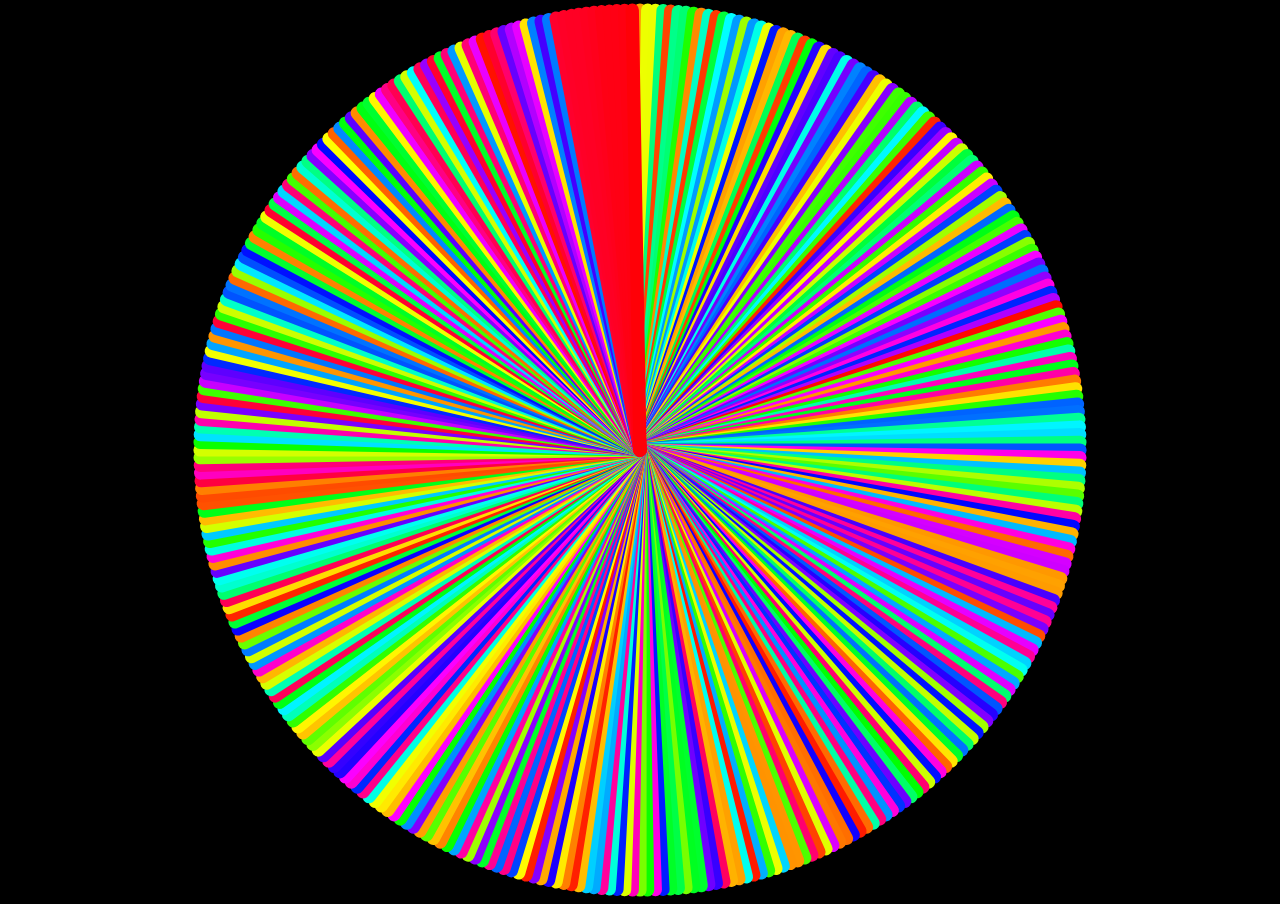
<file: bubblesort/index.html>
<!DOCTYPE html>
<html>
  <head>
    <meta charset="utf-8">
    <meta name="viewport" width=device-width, initial-scale=1.0, maximum-scale=1.0, user-scalable=0>
    <style> body {padding: 0; margin: 0; background-color: black;} </style>
    <script src="p5.min.js"></script>
    <script src="p5.sound.min.js"></script>
    <script src="sketch.js"></script>
  </head>
  <body>
  </body>
</html>
</file>
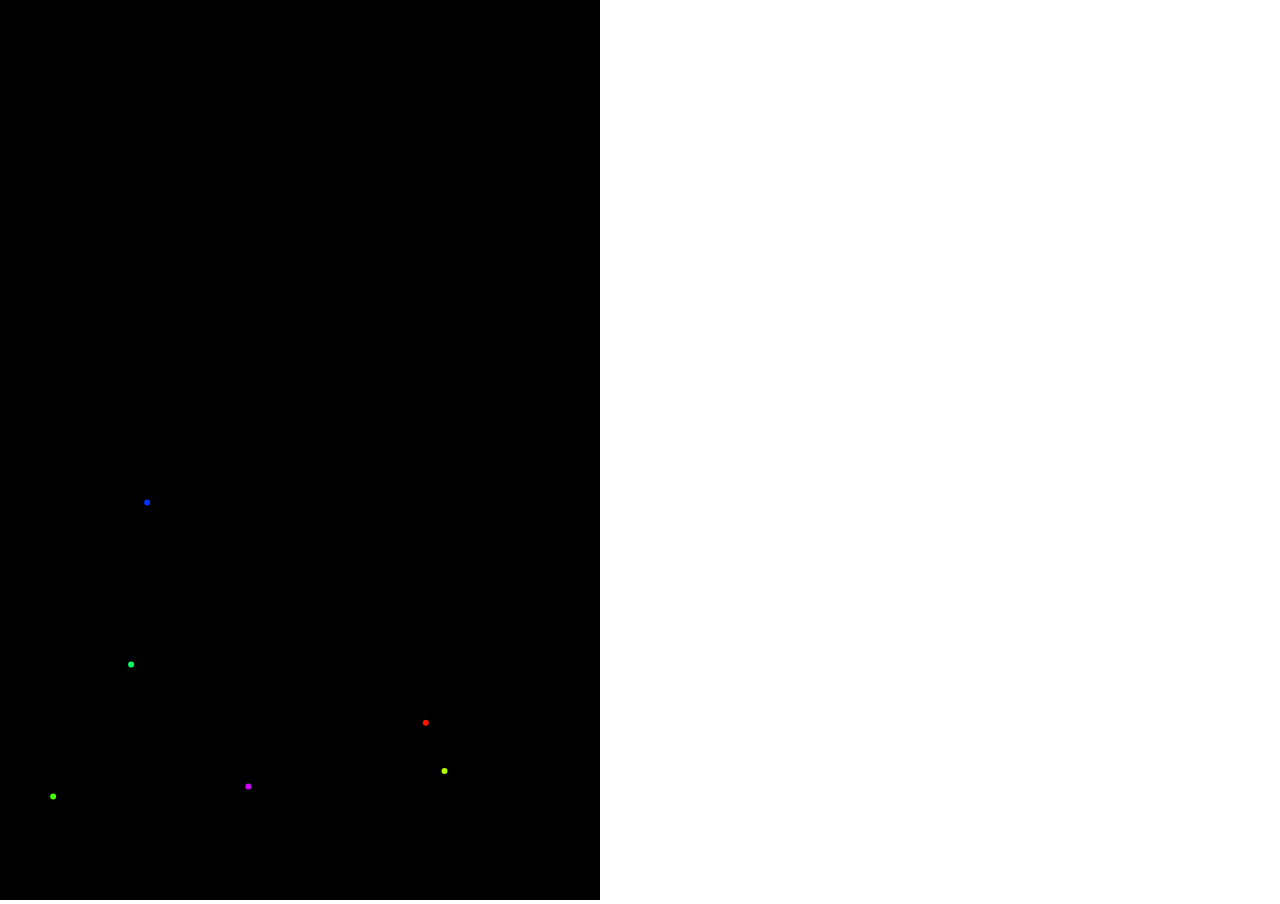
<file: fireworks/index.html>
<!DOCTYPE html>
<html>
  <head>
    <meta charset="utf-8">
    <meta name="viewport" width=device-width, initial-scale=1.0, maximum-scale=1.0, user-scalable=0>
    <style> body {padding: 0; margin: 0;} </style>
    <script src="p5.min.js"></script>
    <!-- <script src="p5.sound.min.js"></script> -->
    <script src="sketch.js"></script>
  </head>
  <body>
  </body>
</html>
</file>
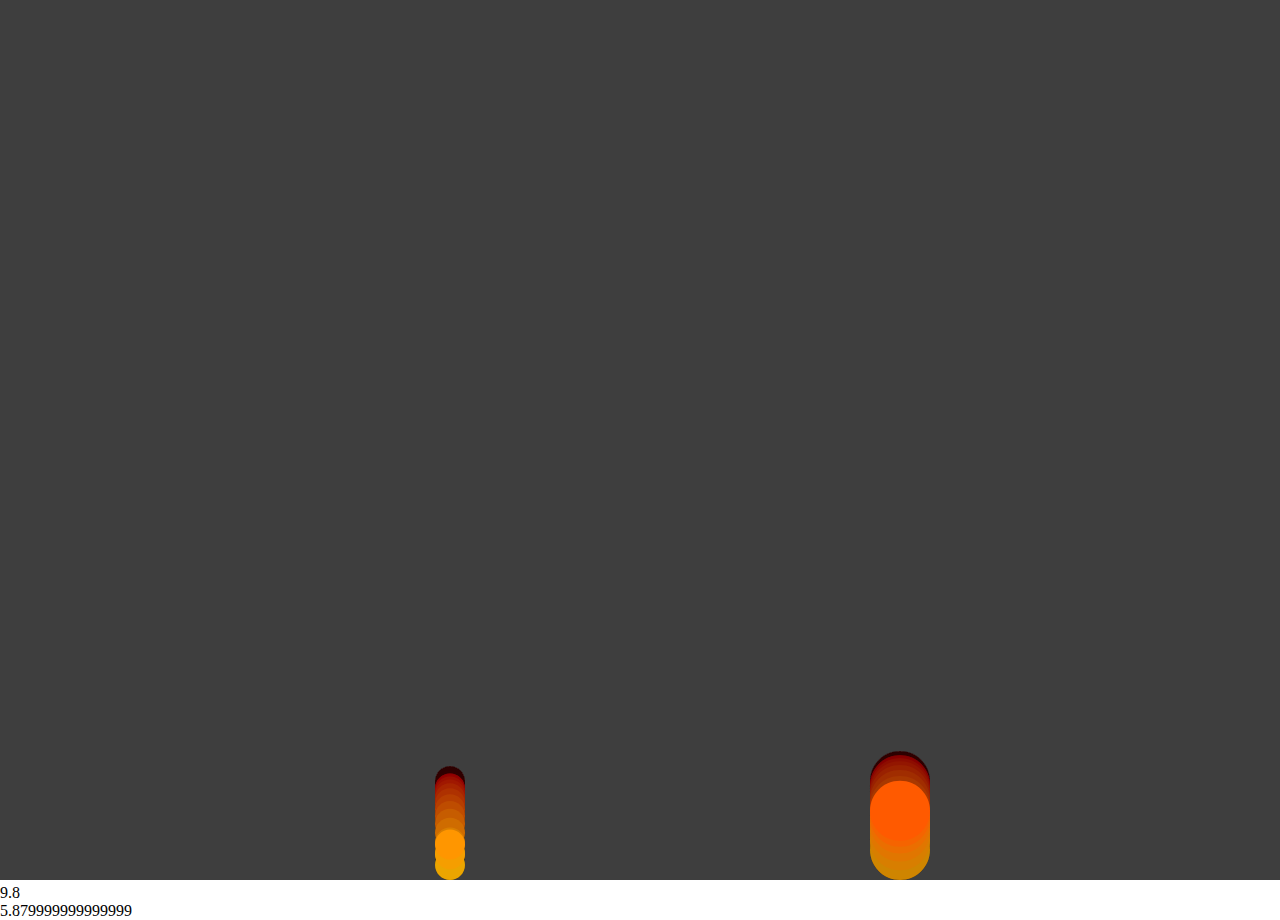
<file: physicsSimulation/index.html>
<!DOCTYPE html>
<html>
  <head>
    <meta charset="utf-8">
    <meta name="viewport" width=device-width, initial-scale=1.0, maximum-scale=1.0, user-scalable=0>
    <style> body {padding: 0; margin: 0;} </style>
    <script src="p5.min.js"></script>
    <script src="p5.sound.min.js"></script>
    <script src="sketch.js"></script>
    <script src="body.js"></script>
  </head>
  <body>
  </body>
</html>
</file>
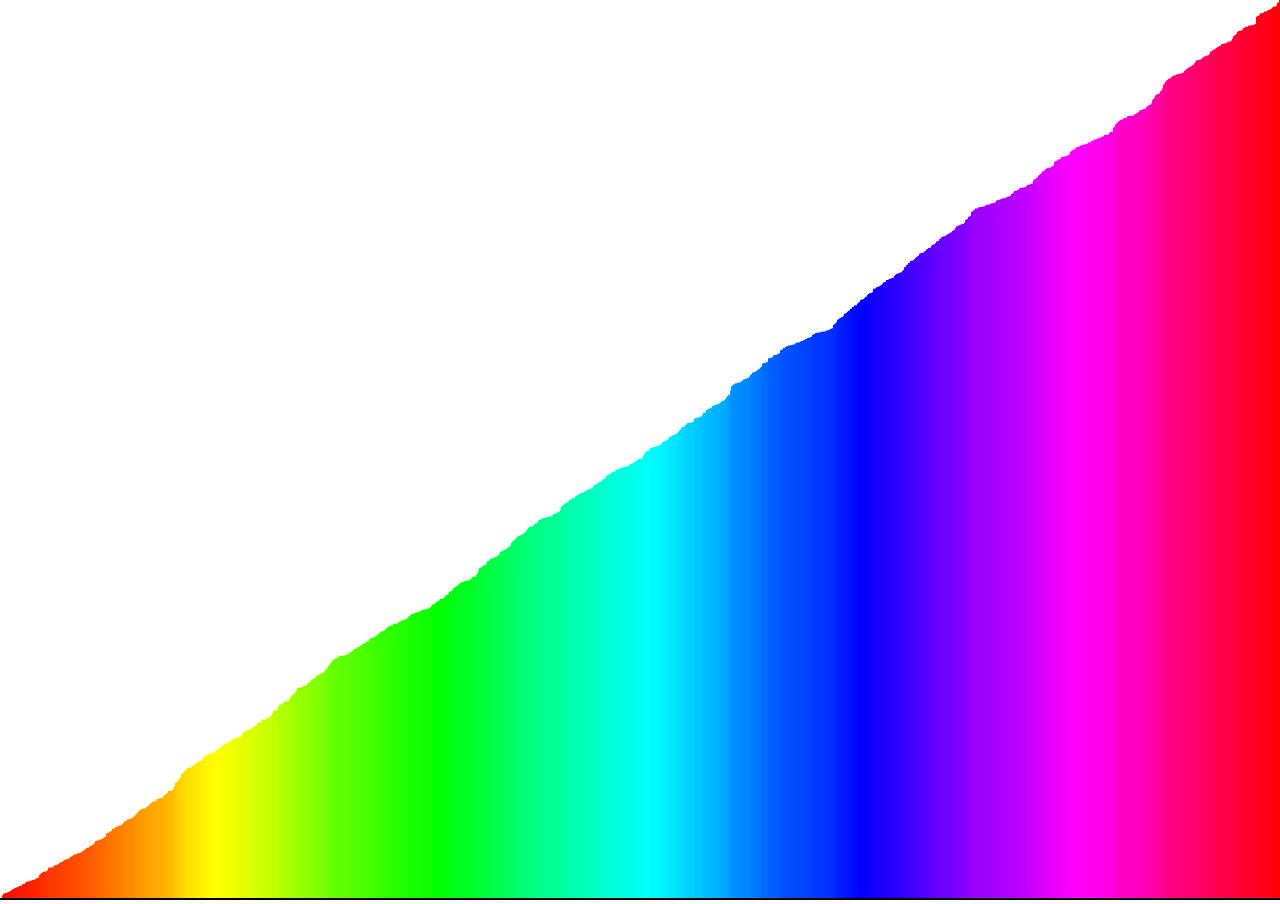
<file: quickSort/index.html>
<!DOCTYPE html>
<html>
  <head>
    <meta charset="utf-8">
    <meta name="viewport" width=device-width, initial-scale=1.0, maximum-scale=1.0, user-scalable=0>
    <style> body {padding: 0; margin: 0;} </style>
    <script src="p5.min.js"></script>
    <script src="p5.sound.min.js"></script>
    <script src="sketch.js"></script>
  </head>
  <body>
  </body>
</html>
</file>
